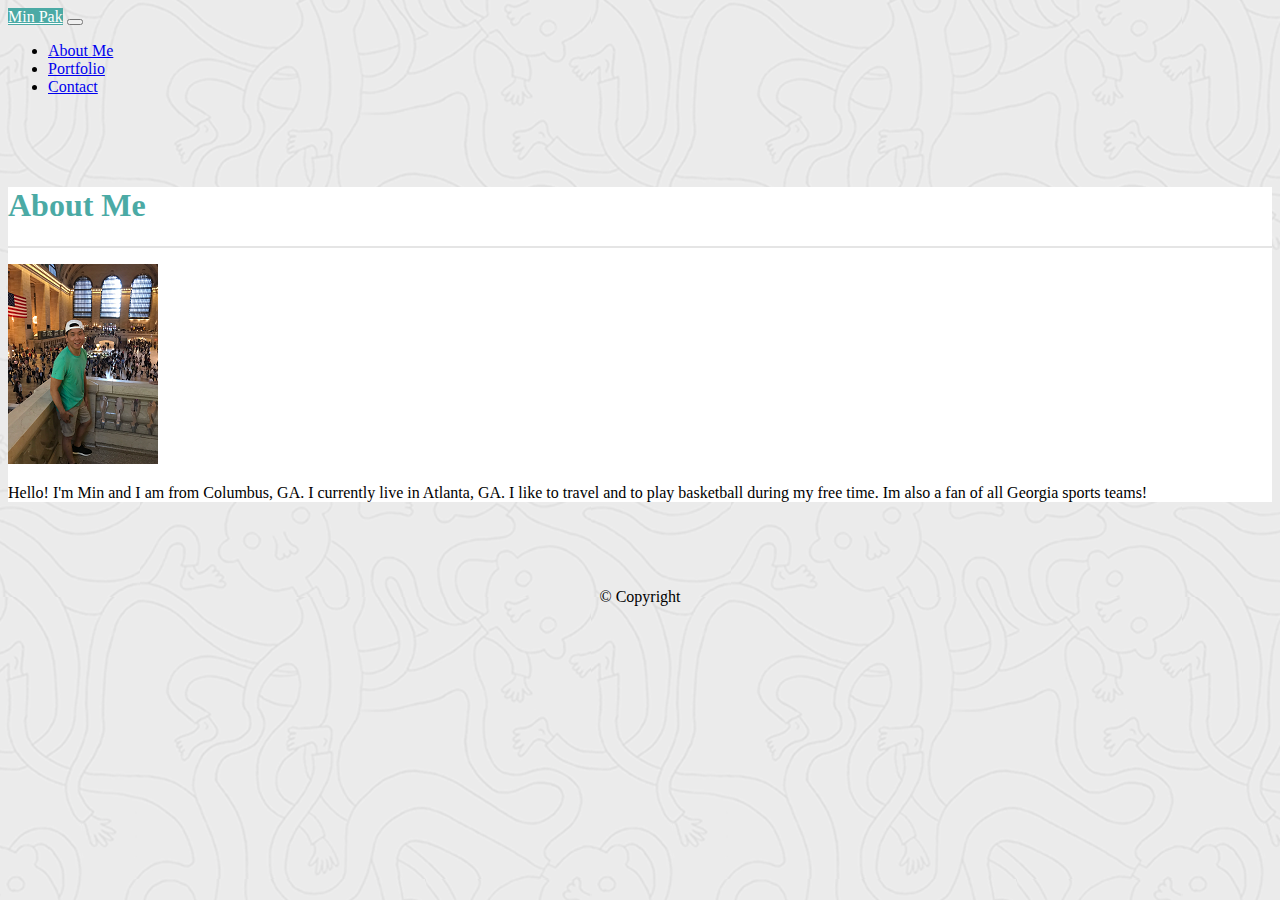
<file: index.html>
<!DOCTYPE html>
<html lang="en">

<head>
    <meta charset="UTF-8">
    <meta name="viewport" content="width=device-with, initial-scale=1.0" />
    <title>About Me</title>
    <link rel="stylesheet" href="https://stackpath.bootstrapcdn.com/bootstrap/4.5.0/css/bootstrap.min.css"
        integrity="sha384-9aIt2nRpC12Uk9gS9baDl411NQApFmC26EwAOH8WgZl5MYYxFfc+NcPb1dKGj7Sk" crossorigin="anonymous">
    <script src="https://code.jquery.com/jquery-3.5.1.slim.min.js"
        integrity="sha384-DfXdz2htPH0lsSSs5nCTpuj/zy4C+OGpamoFVy38MVBnE+IbbVYUew+OrCXaRkfj"
        crossorigin="anonymous"></script>
    <script src="https://cdn.jsdelivr.net/npm/popper.js@1.16.0/dist/umd/popper.min.js"
        integrity="sha384-Q6E9RHvbIyZFJoft+2mJbHaEWldlvI9IOYy5n3zV9zzTtmI3UksdQRVvoxMfooAo"
        crossorigin="anonymous"></script>
    <script src="https://stackpath.bootstrapcdn.com/bootstrap/4.5.0/js/bootstrap.min.js"
        integrity="sha384-OgVRvuATP1z7JjHLkuOU7Xw704+h835Lr+6QL9UvYjZE3Ipu6Tp75j7Bh/kR0JKI"
        crossorigin="anonymous"></script>
    <link rel="stylesheet" href="./assets/css/style.css">
</head>

<body>
    <div class="container">
        <!-- Navigation Bar -->
        <nav class="navbar navbar-expand-sm navbar-light bg-light">
            <a class="navbar-brand" href="./index.html">Min Pak</a>
            <button class="navbar-toggler" type="button" data-toggle="collapse" data-target="#navbarSupportedContent"
                aria-controls="navbarSupportedContent" aria-expanded="false" aria-label="Toggle navigation">
                <span class="navbar-toggler-icon"></span>
            </button>
            <div class="collapse navbar-collapse" id="navbarSupportedContent">
                <ul class="navbar-nav ml-auto">
                    <li class="nav-item">
                        <a class="nav-link" href="./index.html">About Me</a>
                    </li>
                    <li class="nav-item">
                        <a class="nav-link" href="./portfolio.html">Portfolio</a>
                    </li>
                    <li class="nav-item">
                        <a class="nav-link" href="./contact.html">Contact</a>
                    </li>
                </ul>
            </div>
        </nav>
        <!-- Navigation Bar End -->
        <br><br><br>
        <!-- Main Section -->
        <main>
            <div class="jumbotron">
                <h1>About Me</h1>
                <hr>
                <div class="row">
                    <div>
                        <img src="./assets/images/profile.png" alt="Picture of me." class="img-fluid float-left p-3">
                        <p>
                            Hello! I'm Min and I am from Columbus, GA. I currently live in Atlanta, GA. I like to travel
                            and to play basketball during my free time. Im also a fan of all Georgia sports teams!
                        </p>
                    </div>
                </div>
            </div>
        </main>
        <!-- Main Section End -->
    </div>
    <br><br><br>
    <!-- Footer Section -->
    <footer>
        <p>© Copyright</p>
    </footer>
    <!-- Footer End -->
</body>
</html>
</file>
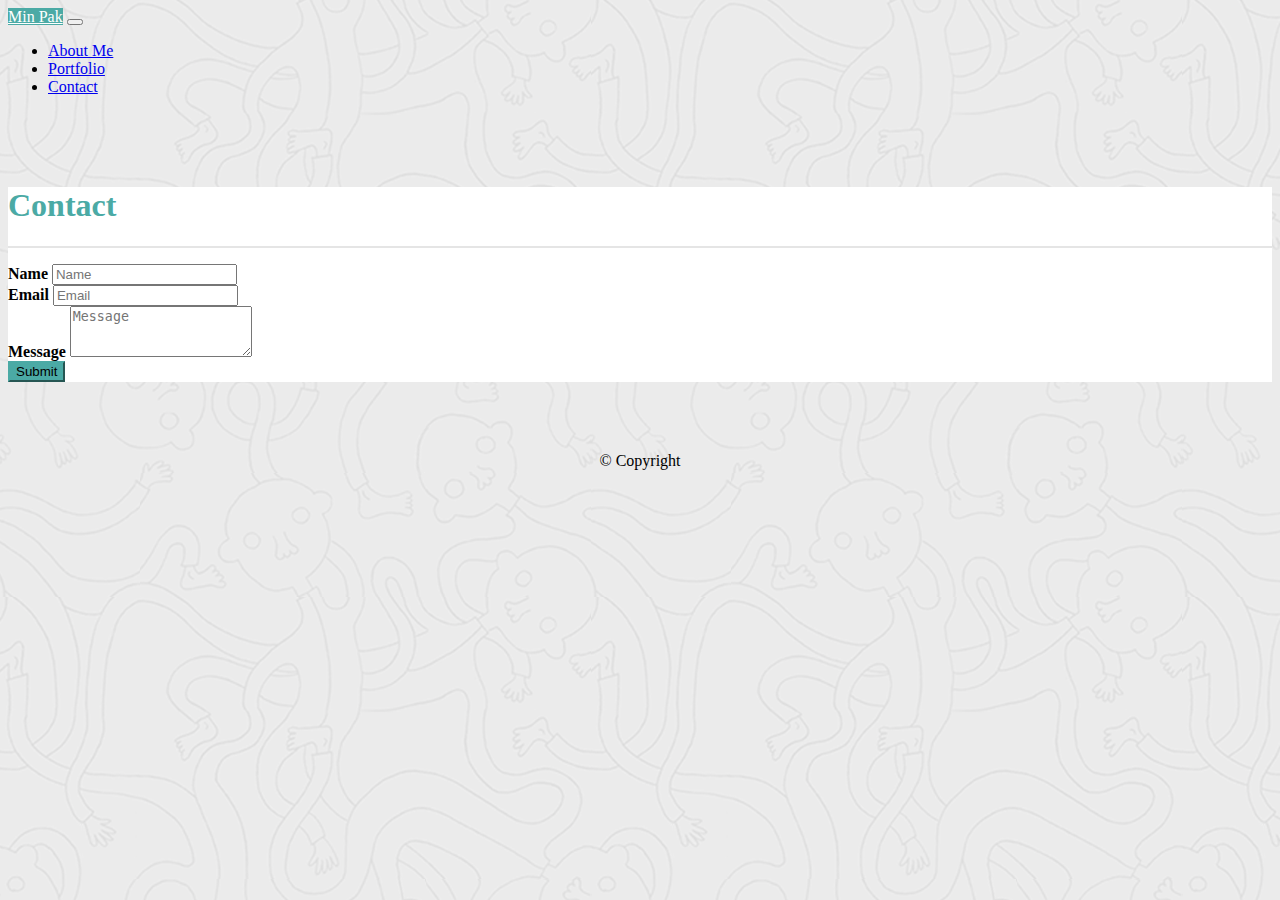
<file: contact.html>
<!DOCTYPE html>
<html lang="en">

<head>
    <meta charset="UTF-8">
    <meta name="viewport" content="width=device-with, initial-scale=1.0" />
    <title>Contact</title>
    <link rel="stylesheet" href="https://stackpath.bootstrapcdn.com/bootstrap/4.5.0/css/bootstrap.min.css"
        integrity="sha384-9aIt2nRpC12Uk9gS9baDl411NQApFmC26EwAOH8WgZl5MYYxFfc+NcPb1dKGj7Sk" crossorigin="anonymous">
    <script src="https://code.jquery.com/jquery-3.5.1.slim.min.js"
        integrity="sha384-DfXdz2htPH0lsSSs5nCTpuj/zy4C+OGpamoFVy38MVBnE+IbbVYUew+OrCXaRkfj"
        crossorigin="anonymous"></script>
    <script src="https://cdn.jsdelivr.net/npm/popper.js@1.16.0/dist/umd/popper.min.js"
        integrity="sha384-Q6E9RHvbIyZFJoft+2mJbHaEWldlvI9IOYy5n3zV9zzTtmI3UksdQRVvoxMfooAo"
        crossorigin="anonymous"></script>
    <script src="https://stackpath.bootstrapcdn.com/bootstrap/4.5.0/js/bootstrap.min.js"
        integrity="sha384-OgVRvuATP1z7JjHLkuOU7Xw704+h835Lr+6QL9UvYjZE3Ipu6Tp75j7Bh/kR0JKI"
        crossorigin="anonymous"></script>
    <link rel="stylesheet" href="./assets/css/style.css">
</head>

<body>
    <div class="container">
        <!-- Navigation Bar -->
        <nav class="navbar navbar-expand-lg navbar-light bg-light">
            <a class="navbar-brand" href="./index.html">Min Pak</a>
            <button class="navbar-toggler" type="button" data-toggle="collapse" data-target="#navbarSupportedContent" ar
                ia-controls="navbarSupportedContent" aria-expanded="false" aria-label="Toggle navigation">
                <span class="navbar-toggler-icon"></span>
            </button>
            <div class="collapse navbar-collapse" id="navbarSupportedContent">
                <ul class="navbar-nav ml-auto">
                    <li class="nav-item">
                        <a class="nav-link" href="./index.html">About Me</a>
                    </li>
                    <li class="nav-item">
                        <a class="nav-link" href="./portfolio.html">Portfolio</a>
                    </li>
                    <li class="nav-item">
                        <a class="nav-link" href="./contact.html">Contact</a>
                    </li>
                </ul>
            </div>
        </nav>
        <!-- Navigation Bar End -->
        <br><br><br>
        <!-- Contact Form -->
        <form>
            <div class="jumbotron">
                <h1>Contact</h1>
                <hr>
                <div class="row">
                    <div class="col-sm-6">
                            <div class="form-group">
                                <label for="contactName">Name</label>
                                <input type="text" class="form-control" id="contactName" placeholder="Name">
                            </div>
                            <div class="form-group">
                                <label for="contactEmail">Email</label>
                                <input type="email" class="form-control" id="contactEmail" aria-describedby="emailHelp"
                                    placeholder="Email">
                            </div>
                            <div class="form-group">
                                <label for="contactMessage">Message</label>
                                <textarea class="form-control" id="contactMessage" rows="3"
                                    placeholder="Message"></textarea>
                            </div>
                            <button type="submit" class="btn btn-primary">Submit</button>
                    </div>
                </div>
            </div>
        </form>
        <!-- Contact Form End -->
        <br><br><br>
        <!-- Footer Section -->
        <footer>
            <p>© Copyright</p>
        </footer>
        <!-- Footer End -->
    </div>
</body>
</html>
</file>
<file: assets/css/style.css>
.navbar-brand {
  background-color: #4baaa5;
  text-align: center;
  color: white !important;
}

body {
  background-image: url("../images/homework02background.png");
}

h1 {
  color: #4baaa5;
}

.btn {
  background-color: #4baaa5;
  border-color: #4baaa5;
}

hr {
  margin-top: 1rem;
  margin-bottom: 1rem;
  border: 0;
  border-top: 2px solid rgba(0, 0, 0, 0.1);
}

.form-group {
  font-weight: bold;
}

footer {
  text-align: center;
}

.jumbotron {
  background-color: white;
}
</file>
